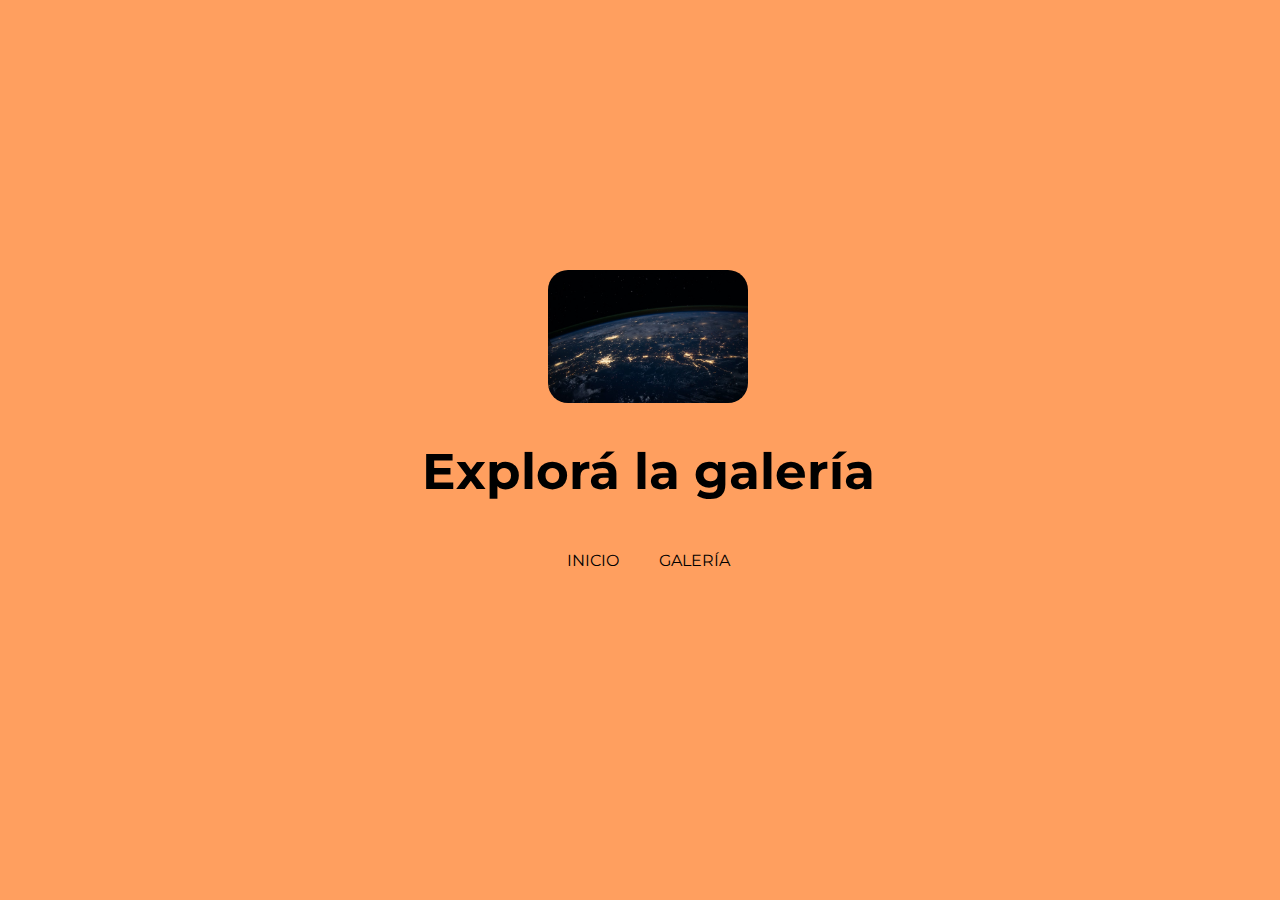
<file: index.html>
<!DOCTYPE html>
<html lang="en">
  <head>
    <meta charset="UTF-8" />
    <meta name="viewport" content="width=device-width, initial-scale=1.0" />
    <link rel="stylesheet" href="styles.css">
    <title>Página de Galería</title>
    <link rel="preconnect" href="https://fonts.googleapis.com">
    <link rel="preconnect" href="https://fonts.gstatic.com" crossorigin>
    <link href="https://fonts.googleapis.com/css2?family=Montserrat:wght@600&display=swap" rel="stylesheet">
  </head>
  <body>
    <div class="principal">
      <img src="img1.jpg" alt="imagen 1">
      <h1>Explorá la galería</h1>
      <nav class="main-menu">
        <ul>
            <li><a href="index.html">INICIO</a></li>
            <li><a href="page1.html">GALERÍA</a></li>
        </ul>
      </nav>
    </div>
  </body>
</html>
</file>
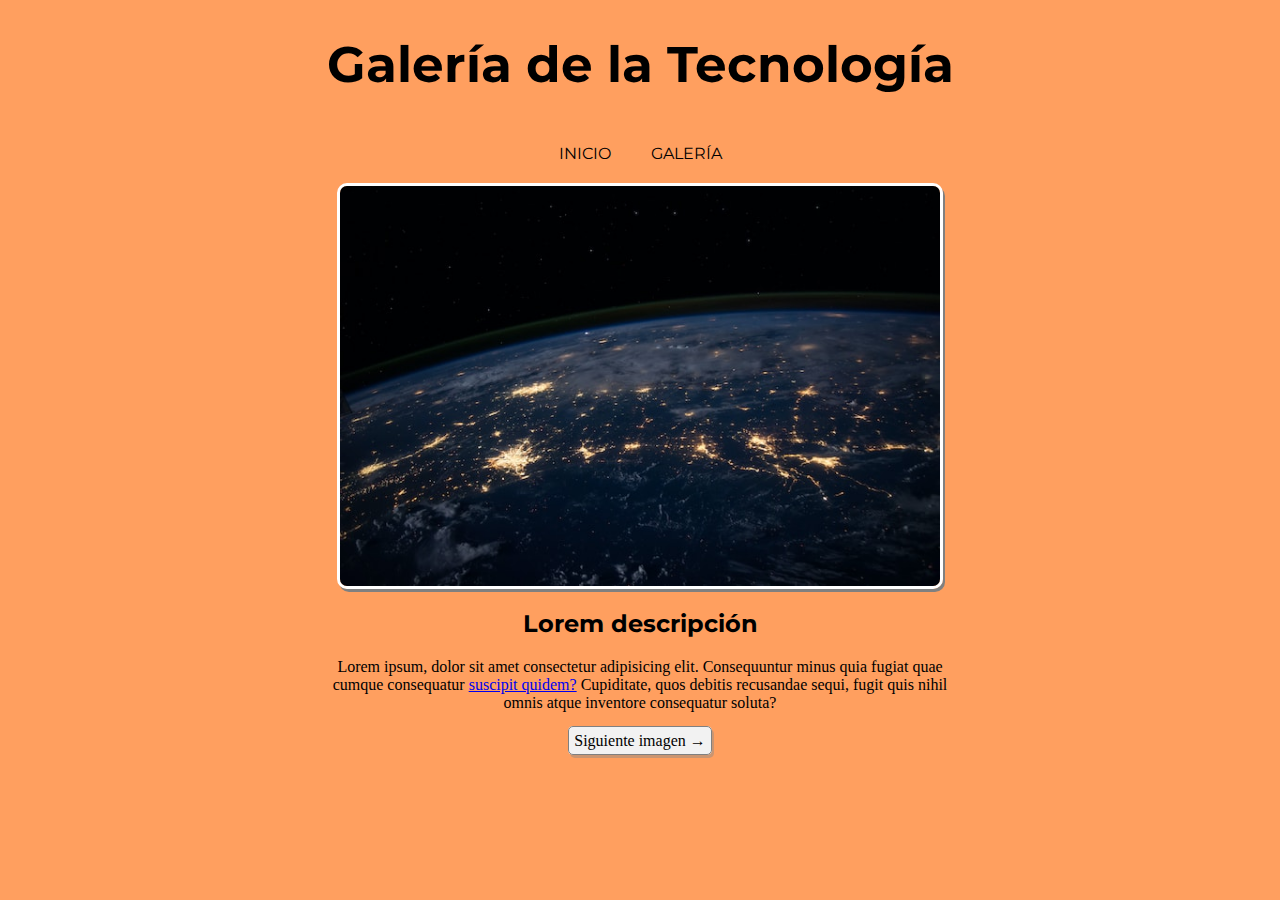
<file: page1.html>
<!DOCTYPE html>
<html lang="es">

<head>
    <meta charset="UTF-8">
    <meta name="viewport" content="width=device-width, initial-scale=1.0">
    <title>Galería de la Tecnología - Página 1</title>
    <link rel="stylesheet" href="styles.css">
    <link rel="preconnect" href="https://fonts.googleapis.com">
    <link rel="preconnect" href="https://fonts.gstatic.com" crossorigin>
    <link href="https://fonts.googleapis.com/css2?family=Montserrat:wght@600&display=swap" rel="stylesheet">
</head>

<body>
    <div class="seccion">
        <h1>Galería de la Tecnología</h1>
        <nav class="main-menu">
            <ul>
                <li><a href="index.html">INICIO</a></li>
                <li><a href="page1.html">GALERÍA</a></li>
            </ul>
        </nav>
        <img src="img1.jpg" alt="Imagen de la NASA" class="image" />
        <h2>Lorem descripción</h2>
        <p>Lorem ipsum, dolor sit amet consectetur adipisicing elit. Consequuntur minus quia fugiat quae cumque consequatur
            <a href="page2.html">suscipit quidem?</a> Cupiditate, quos debitis recusandae sequi, fugit quis nihil omnis
            atque inventore consequatur
            soluta?
        </p>
        <div class="button">
            <a id="botonderecho" href="page2.html" title="Imagen siguiente" class="link-button">Siguiente imagen &rarr;</a>
        </div>
    </div>
</body>

</html>
</file>
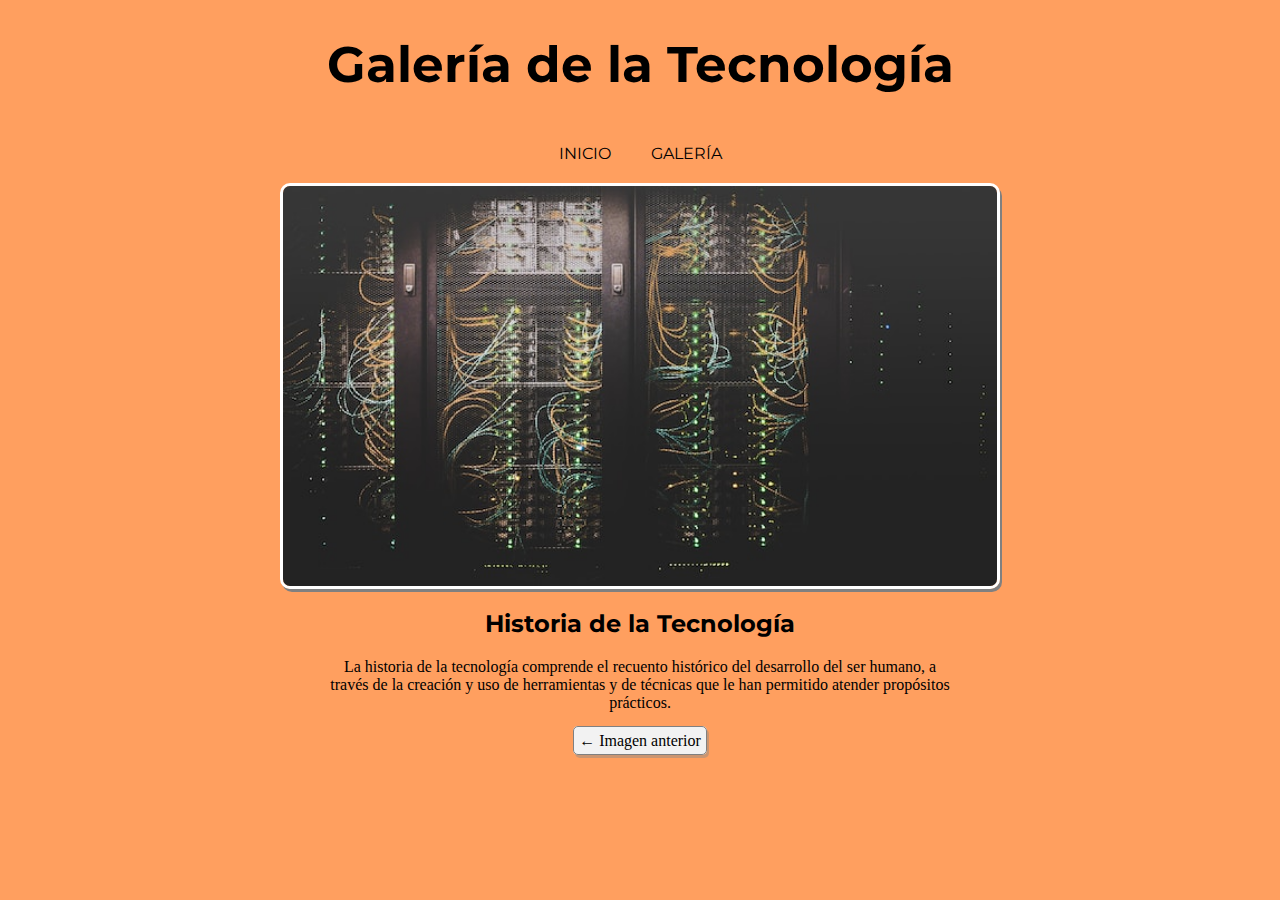
<file: page2.html>
<!DOCTYPE html>
<html lang="es">

<head>
    <meta charset="UTF-8">
    <meta name="viewport" content="width=device-width, initial-scale=1.0">
    <title>Galería de la Tecnología - Página 2</title>
    <link rel="stylesheet" href="styles.css">
    <link rel="preconnect" href="https://fonts.googleapis.com">
    <link rel="preconnect" href="https://fonts.gstatic.com" crossorigin>
    <link href="https://fonts.googleapis.com/css2?family=Montserrat:wght@600&display=swap" rel="stylesheet">
</head>

<body>
    <div class="seccion">    
        <h1>Galería de la Tecnología</h1>
        <nav class="main-menu">
            <ul>
                <li><a href="index.html">INICIO</a></li>
                <li><a href="page1.html">GALERÍA</a></li>
            </ul>
        </nav>
        <img src="img2.jpg" alt="Sala de servidores" class="image"/>
        <h2>Historia de la Tecnología</h2>
        <p>La historia de la tecnología comprende el recuento histórico del desarrollo del ser humano,
            a través de la creación y uso de herramientas y de técnicas que le han permitido atender propósitos prácticos.</p>
        <div class="button">
            <a id="botonizquierdo" href="page1.html" title="Imagen anterior" class="link-button">&larr; Imagen anterior</a>
        </div>
    </div>
</body>

</html>
</file>
<file: styles.css>
body {
    background-color: rgb(255, 159, 95);
    text-align: center;
}

.principal {
    width: 100vw;
    margin-top: 30vh;
}

.principal img {
    width: 200px;
    border-radius: 20px;
}

h1 {
    text-align: center;
    font-family: "Montserrat", sans-serif;
    font-size: 50px;
}

h2 {
    font-family: "Montserrat", sans-serif;
}

.seccion {
    max-width: 900px;
    margin: 0 auto;
}

.image {
    border: 3px solid white;
    border-radius: 10px;
    height: 400px;
    box-shadow: 2px 3px gray;
    display: block;
    margin: 0 auto;
}

p {
    text-align: center;
    padding-left: 15%;
    padding-right: 15%;
}


.link-button {
    text-decoration: none;
    color: black;
    border: 1px solid gray;
    background-color: #f2f2f2;
    padding: 5px;
    border-radius: 5px;
    box-shadow: 2px 3px #88888872;
}

.link-button:hover {
    background-color: rgb(44, 44, 44);
    color: white;
}

.button {
    margin-top: 20px;
}

nav {
    text-align: center;
    display: block;
    font-family: "Montserrat", sans-serif;
}

nav ul {
    list-style: none;
    display: inline-block;
    padding: 0;
}

nav ul li {
    float: left;

}

nav ul li a {
    color: black;
    text-decoration: none;
    padding: 20px;
}
</file>
